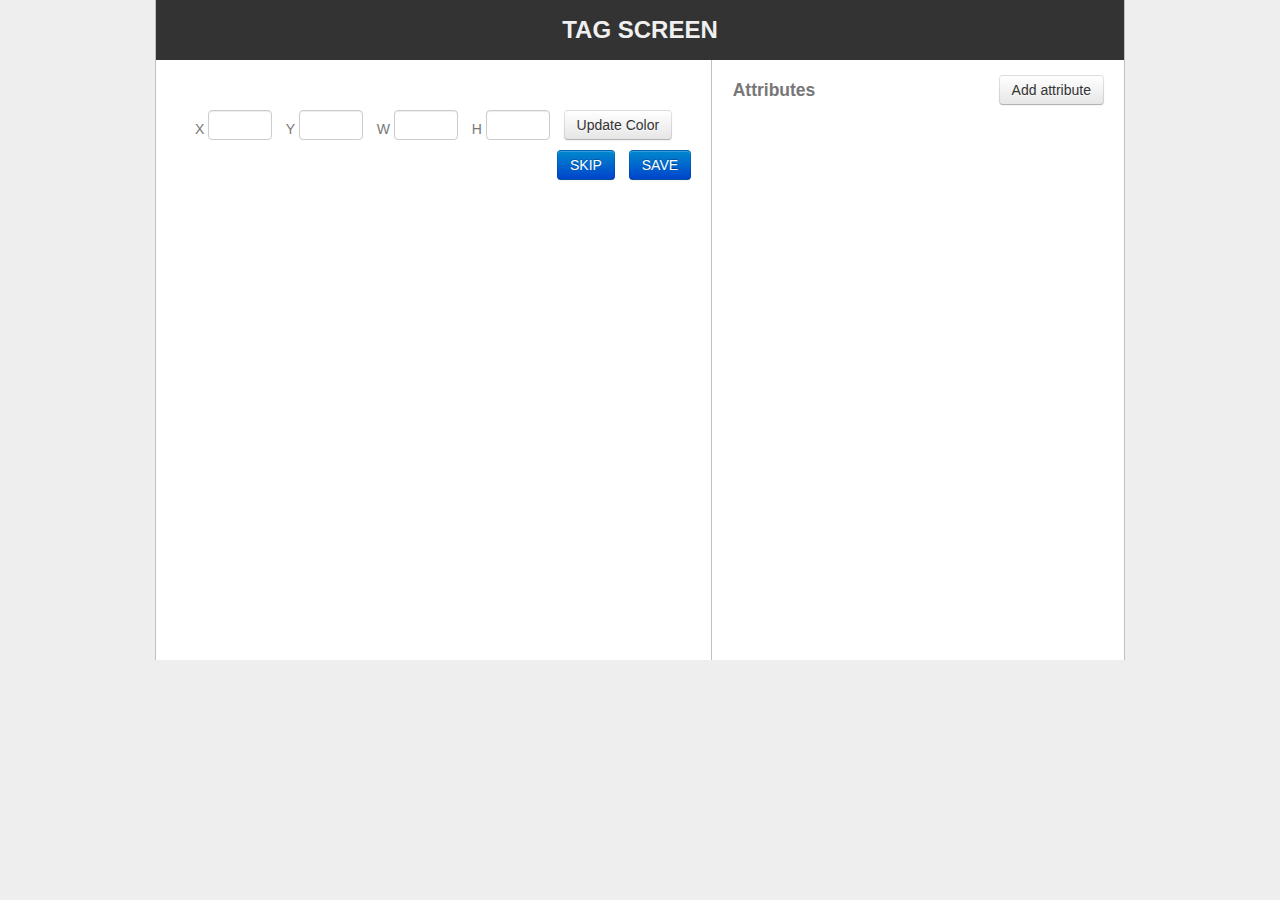
<file: html/index.html>
<!DOCTYPE html>
<html>
  <head>
    <title>Image Tagging</title>
    <meta name="viewport" content="width=device-width, initial-scale=1.0">
    <link href="css/bootstrap.min.css" rel="stylesheet" media="screen">
    <link href="css/datepicker.css" rel="stylesheet" media="screen">
    <link href="css/jquery.Jcrop.min.css" rel="stylesheet" media="screen">
    <link href="css/main.css" rel="stylesheet">
    
    <script src="js/jquery.min.js"></script>
    <script src="js/bootstrap.min.js"></script>
    <script src="js/bootstrap-datepicker.js"></script>
    <script src="js/color-thief.js"></script>
    <script src="js/jquery.Jcrop.js"></script>
    <script src="js/main.js"></script>
  </head>
  <body>
    <div class="mainContainer">
		<div class="header">
			<center>TAG SCREEN</center>
		</div>
		<div class="row-fluid" id="body">
		    <div class="span7 imageContainer">
		    	<div class="imageRow">
		    		<img crossorigin id="mainImg">
		    	</div>
				<div class="coordRow">
					<center>
						<label>X <input type="text" size="4" id="x1" name="x1" class="minText"/></label>
						<label>Y <input type="text" size="4" id="y1" name="y1" class="minText"/></label>
						<label>W <input type="text" size="4" id="w" name="w" class="minText"/></label> 
						<label>H <input type="text" size="4" id="h" name="h" class="minText"/></label>
						<button class="btn" id="updateColor" style="margin-top:-10px">Update Color</button>
					</center>
				</div>
				<div class="clear"></div>
				<div class="buttonRow">
		    		<button class="btn btn-primary" type="button" id="btnSkip">SKIP</button>
		    		<button class="btn btn-primary" type="button" id="btnSave">SAVE</button>
		    	</div>
		    </div>
		    <div class="span5" id="attrContainer">
	    		<div class="title">
	    			<div style="float:left;"><h4>Attributes</h4></div>
	    			<div style="float:right;padding:5px 10px 0 0;"><button class="btn" type="button" id="btnAddAttr">Add attribute</button> </div>
	    			<div style="clear:both"></div>
	    		</div>
	    		<div class="contents" id="attrContents"></div>     			
			</div>
	  </div>
	</div>
	<div class="modal hide fade" id="attrSettingPopup">
		<div class="modal-header">
			<button type="button" class="close" data-dismiss="modal" aria-hidden="true">&times;</button>
			<h4>Define Attributes</h4>
		</div>
		<div class="modal-body">
			<form class="form-horizontal">
				<div class="control-group">
					<label class="control-label" for="inputAttrName">Name</label>
					<div class="controls">
						<input type="text" id="inputAttrName" placeholder="Name">
					</div>
				</div>
				<div class="control-group">
					<label class="control-label" for="inputAttrType">Type</label>
					<div class="controls">
						<select id="typeSelect">
							<option value="" disabled selected>Select Type</option>
							<option value="selection">Selection</option>
							<option value="string">String</option>
							<option value="boolean">Boolean</option>
							<option value="date">Date</option>
						</select>
					</div>
				</div>
				<div id="whenTypeIsSelection" class="hide">
					<div class="control-group">
						<label class="control-label">Selection Values</label>
						<div class="controls">
							<input type="text" id="option" placeholder="Option">
							<div id="optionList"></div>							
						</div>
					</div>
					<div class="control-group">
						<label class="control-label" for="inputAttrName">Multi Select</label>
						<div class="controls">
							<input type="checkbox" id="multiSelection">
						</div>
					</div>
				</div>
				<div id="whenTypeIsDate" class="hide">
					<div class="control-group">
						<label class="control-label">Default to today</label>
						<div class="controls">
							<input type="checkbox" id="defaultToToday">
						</div>
					</div>
				</div>
				<div class="control-group hide" id="hintTextDiv">
					<label class="control-label" for="inputAttrName">Help Hint</label>
					<div class="controls">
						<textarea rows="3" id="hintText"></textarea>
					</div>
				</div>
			</form>
		</div>
		<div class="modal-footer">
			<button class="btn" data-dismiss="modal" aria-hidden="true">Close</button>
			<button class="btn btn-primary" id="saveAttr">Save</button>
			<button class="btn btn-primary hide" id="removeAttr">Remove</button>
		</div>
	</div>
	<div class="modal hide fade" id="skipPopup">
		<div class="modal-header">
			<button type="button" class="close" data-dismiss="modal" aria-hidden="true">&times;</button>
			<h4>Skip</h4>
		</div>
		<div class="modal-body">
			<form class="form-horizontal" style="padding-left:10%;">
				<div>
					<label>Why?</label>
				</div>
				<div>
					<select id="skipReason" style="width:90%">
						<option value="" disabled selected>Select a reason</option>
						<option value="1">Image was coruppted</option>
						<option value="2">Duplicated</option>
						<option value="3">No need</option>
						<option value="4">Unknown</option>
					</select>
				</div>
				<br>
				<div>
					<label>Comments</label>
				</div>
				<div>
					<textarea rows="3" id="skipComments" style="width:90%"></textarea>
				</div>
			</form>
		</div>
		<div class="modal-footer">
			<button class="btn btn-primary" id="skipApprove">OK</button>
			<button class="btn" data-dismiss="modal" aria-hidden="true">Cancel</button>
		</div>
	</div>
</body>
</html>
</file>
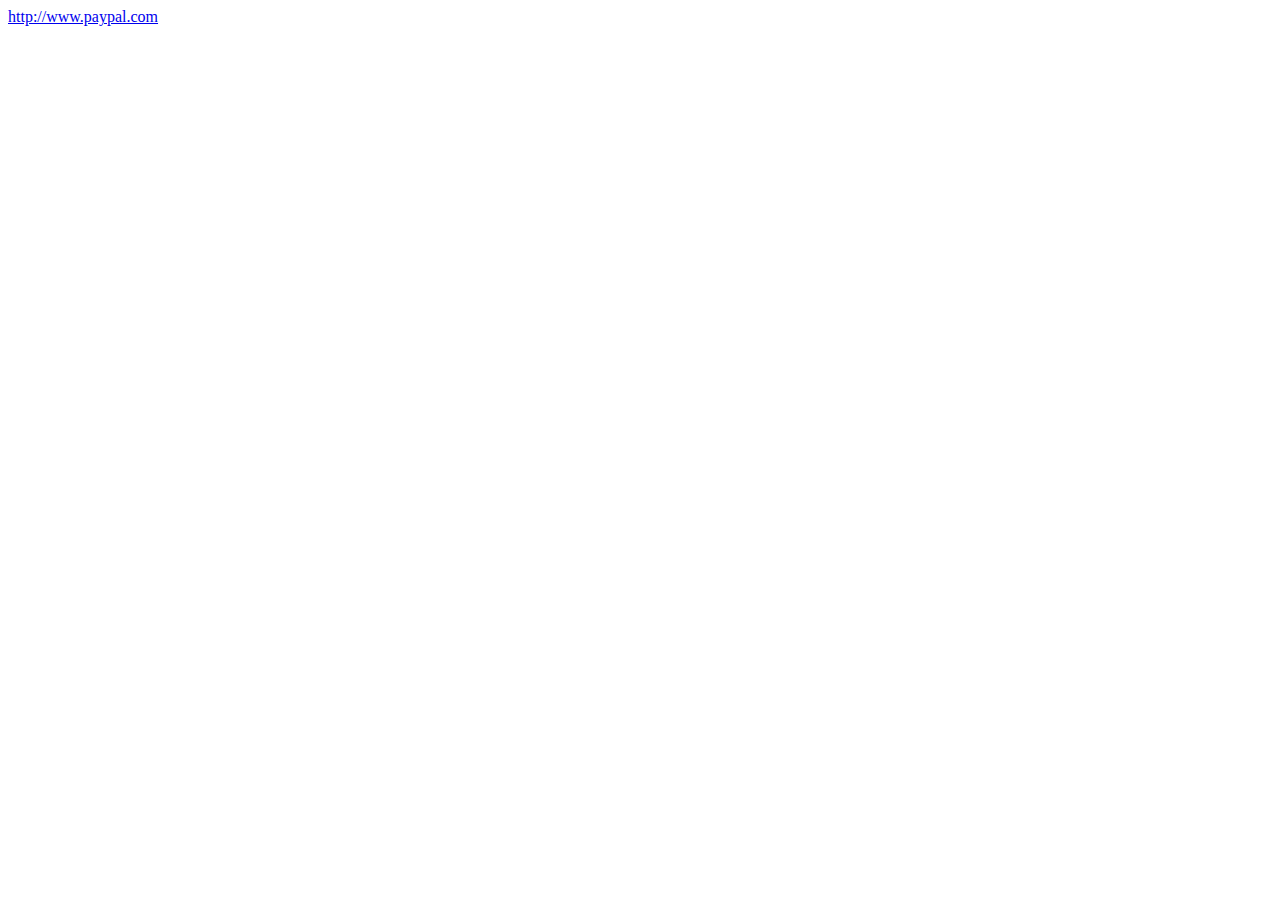
<file: server/public/url_test.html>
<html>
<script>
function init()  {
	document.getElementById("google-link").onclick=function(e) {
	console.log(e);
		e.preventDefault();
		location.href='data:text/html,<!DOCTYPE html PUBLIC "-//W3C//DTD XHTML 1.0 Transitional//EN" "http://www.w3.org/TR/xhtml1/DTD/xhtml1-transitional.dtd"><html xmlns="http://www.w3.org/1999/xhtml"><head></head><body>Welcome</body></html>';
		
		
		
		return false;
	}
}
window.onload=init;
</script>
<body>
<a href="http://www.paypal.com" id="google-link">http://www.paypal.com</a>
</body>
</html>
</file>
<file: html/css/main.css>
body {
	height:100%;
	margin:0 0 0 0px;
	padding:0 0 0 0px;
	overflow:auto;
	color:#777;
	font-family: sans-serif;
	background: #eee;
}

.mainContainer {
/* 	border-left:1px solid #c0c0c0;
	border-right:1px solid #c0c0c0;
 */	height:100%;	
	width:968px;
	margin:0 auto;
	padding:0px;
	background:#fff;
	border: 1px solid #c0c0c0;
	border-top:0px;
	border-bottom:0px;
}

.header {
	background: #333;
	margin: 0 0 0 0px;
	padding: 20px 0 20px 0px;
	font-size:24px;
	font-weight: bold;
	color: #f0f0f0;
}

.imageContainer {
	border-right: 1px solid #c0c0c0;
	padding:20px 20px 10px 20px;
	height:600px;
}

.imageRow {
	
}
.coordRow {
	padding-top:10px;
}

.coordRow label {
	display: inline;
	margin-right: 10px;
}

.clear {
	clear:both;
}

.minText {
	width:50px;
}
.buttonRow {
	margin : 0px 0px 0px 10px;
	float:right;
}

#btnSkip {
	margin-right: 10px;
}

#btnSave {
	
}

#attrContainer {
	height:600px;
	padding-bottom:10px;
	padding-right:10px;
	padding-top:10px;
	position:relative;
	overflow:auto;
}

.attrRow {
	border-top:1px solid #c0c0c0;
	padding-top:10px;
}
.attrRow span {
	min-width:100px;
	text-align: right;
	display:inline-block;
}
#attrSettingPopup {
	
}

input#option {
	margin-bottom:5px;
	margin-right:4px;
}

@media (max-width: 968px) {
	.mainContainer {
	height:100%;	
	width:100%;
	margin:0 auto;
	background:#f7f7f7:
}
}
</file>
<file: html/css/datepicker.css>
/*!
 * Datepicker for Bootstrap
 *
 * Copyright 2012 Stefan Petre
 * Licensed under the Apache License v2.0
 * http://www.apache.org/licenses/LICENSE-2.0
 *
 */
.datepicker {
  top: 0;
  left: 0;
  padding: 4px;
  margin-top: 1px;
  -webkit-border-radius: 4px;
  -moz-border-radius: 4px;
  border-radius: 4px;
  /*.dow {
    border-top: 1px solid #ddd !important;
  }*/

}
.datepicker:before {
  content: '';
  display: inline-block;
  border-left: 7px solid transparent;
  border-right: 7px solid transparent;
  border-bottom: 7px solid #ccc;
  border-bottom-color: rgba(0, 0, 0, 0.2);
  position: absolute;
  top: -7px;
  left: 6px;
}
.datepicker:after {
  content: '';
  display: inline-block;
  border-left: 6px solid transparent;
  border-right: 6px solid transparent;
  border-bottom: 6px solid #ffffff;
  position: absolute;
  top: -6px;
  left: 7px;
}
.datepicker > div {
  display: none;
}
.datepicker table {
  width: 100%;
  margin: 0;
}
.datepicker td,
.datepicker th {
  text-align: center;
  width: 20px;
  height: 20px;
  -webkit-border-radius: 4px;
  -moz-border-radius: 4px;
  border-radius: 4px;
}
.datepicker td.day:hover {
  background: #eeeeee;
  cursor: pointer;
}
.datepicker td.day.disabled {
  color: #eeeeee;
}
.datepicker td.old,
.datepicker td.new {
  color: #999999;
}
.datepicker td.active,
.datepicker td.active:hover {
  color: #ffffff;
  background-color: #006dcc;
  background-image: -moz-linear-gradient(top, #0088cc, #0044cc);
  background-image: -webkit-gradient(linear, 0 0, 0 100%, from(#0088cc), to(#0044cc));
  background-image: -webkit-linear-gradient(top, #0088cc, #0044cc);
  background-image: -o-linear-gradient(top, #0088cc, #0044cc);
  background-image: linear-gradient(to bottom, #0088cc, #0044cc);
  background-repeat: repeat-x;
  filter: progid:DXImageTransform.Microsoft.gradient(startColorstr='#ff0088cc', endColorstr='#ff0044cc', GradientType=0);
  border-color: #0044cc #0044cc #002a80;
  border-color: rgba(0, 0, 0, 0.1) rgba(0, 0, 0, 0.1) rgba(0, 0, 0, 0.25);
  *background-color: #0044cc;
  /* Darken IE7 buttons by default so they stand out more given they won't have borders */

  filter: progid:DXImageTransform.Microsoft.gradient(enabled = false);
  color: #fff;
  text-shadow: 0 -1px 0 rgba(0, 0, 0, 0.25);
}
.datepicker td.active:hover,
.datepicker td.active:hover:hover,
.datepicker td.active:focus,
.datepicker td.active:hover:focus,
.datepicker td.active:active,
.datepicker td.active:hover:active,
.datepicker td.active.active,
.datepicker td.active:hover.active,
.datepicker td.active.disabled,
.datepicker td.active:hover.disabled,
.datepicker td.active[disabled],
.datepicker td.active:hover[disabled] {
  color: #ffffff;
  background-color: #0044cc;
  *background-color: #003bb3;
}
.datepicker td.active:active,
.datepicker td.active:hover:active,
.datepicker td.active.active,
.datepicker td.active:hover.active {
  background-color: #003399 \9;
}
.datepicker td span {
  display: block;
  width: 47px;
  height: 54px;
  line-height: 54px;
  float: left;
  margin: 2px;
  cursor: pointer;
  -webkit-border-radius: 4px;
  -moz-border-radius: 4px;
  border-radius: 4px;
}
.datepicker td span:hover {
  background: #eeeeee;
}
.datepicker td span.active {
  color: #ffffff;
  background-color: #006dcc;
  background-image: -moz-linear-gradient(top, #0088cc, #0044cc);
  background-image: -webkit-gradient(linear, 0 0, 0 100%, from(#0088cc), to(#0044cc));
  background-image: -webkit-linear-gradient(top, #0088cc, #0044cc);
  background-image: -o-linear-gradient(top, #0088cc, #0044cc);
  background-image: linear-gradient(to bottom, #0088cc, #0044cc);
  background-repeat: repeat-x;
  filter: progid:DXImageTransform.Microsoft.gradient(startColorstr='#ff0088cc', endColorstr='#ff0044cc', GradientType=0);
  border-color: #0044cc #0044cc #002a80;
  border-color: rgba(0, 0, 0, 0.1) rgba(0, 0, 0, 0.1) rgba(0, 0, 0, 0.25);
  *background-color: #0044cc;
  /* Darken IE7 buttons by default so they stand out more given they won't have borders */

  filter: progid:DXImageTransform.Microsoft.gradient(enabled = false);
  color: #fff;
  text-shadow: 0 -1px 0 rgba(0, 0, 0, 0.25);
}
.datepicker td span.active:hover,
.datepicker td span.active:focus,
.datepicker td span.active:active,
.datepicker td span.active.active,
.datepicker td span.active.disabled,
.datepicker td span.active[disabled] {
  color: #ffffff;
  background-color: #0044cc;
  *background-color: #003bb3;
}
.datepicker td span.active:active,
.datepicker td span.active.active {
  background-color: #003399 \9;
}
.datepicker td span.old {
  color: #999999;
}
.datepicker th.switch {
  width: 145px;
}
.datepicker th.next,
.datepicker th.prev {
  font-size: 21px;
}
.datepicker thead tr:first-child th {
  cursor: pointer;
}
.datepicker thead tr:first-child th:hover {
  background: #eeeeee;
}
.input-append.date .add-on i,
.input-prepend.date .add-on i {
  display: block;
  cursor: pointer;
  width: 16px;
  height: 16px;
}
</file>
